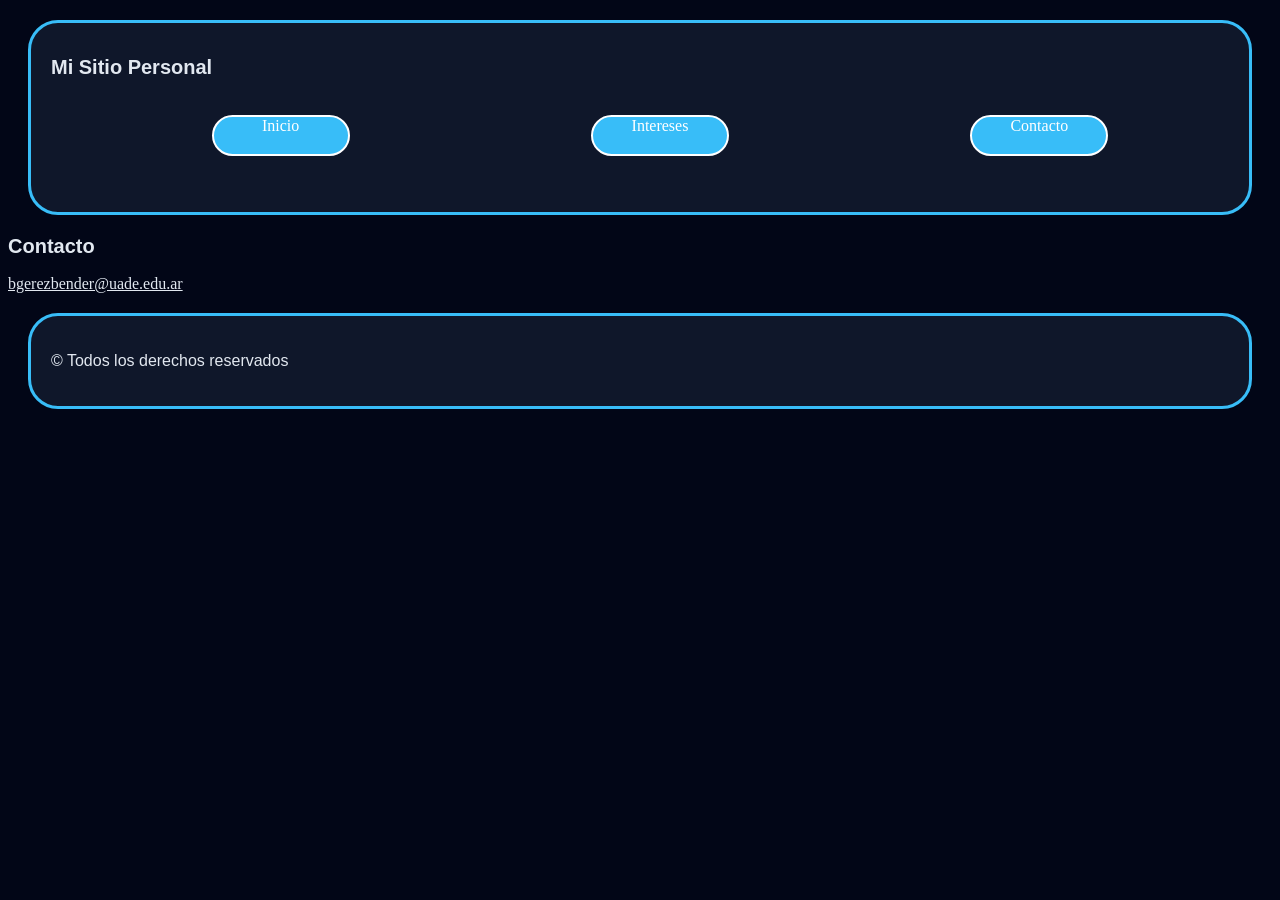
<file: contacto.html>
<!DOCTYPE html>
<html lang="es">
<head>
    <meta charset="UTF-8">
    <meta name="viewport" content="width=device-width, initial-scale=1.0">
    <title>Mi Primer Sitio</title>
    <link rel="stylesheet" href="style.css">
    <style>
         p{
         color: #64748B;   
        }
        h1, h2{
            color: #E2E8F0;
            font-family: 'Gill Sans', 'Gill Sans MT', Calibri, 'Trebuchet MS', sans-serif;
            font-size: 20px;
        }
        
    </style>
</head>
<body>
    <header>
        <h1>Mi Sitio Personal</h1>
        <nav>
            <ul class="menu">
                <li class="boton"><a href="index.html">Inicio</a></li>
                <li class="boton"><a href="intereses.html">Intereses</a></li>
                <li class="boton"><a href="contacto.html">Contacto</a></li>
            </ul>
        </nav>
    </header>
    <main>
        <h2>Contacto</h2>
        <a href="mailto:bgerezbender@uade.edu.ar" class="mail" id="mail">bgerezbender@uade.edu.ar</a>
    </main>
    <footer>
        <p id="tituloderechos">© Todos los derechos reservados</p>
    </footer>
</body>
</html>
</file>
<file: style.css>
h1{
    font-family: 'Gill Sans', 'Gill Sans MT', Calibri, 'Trebuchet MS', sans-serif;
    font-size: 30px;
    color: #E2E8F0;
}

body{
    background-color: #020617;
}
#tituloderechos{
    font-family: 'Gill Sans', 'Gill Sans MT', Calibri, 'Trebuchet MS', sans-serif;
    color: #E2E8F0;
}
.estiloespecial{
    color: #E2E8F0;
    font-size: 30px;
    text-decoration: dotted underline;
}
header{
    background-color: #0F172A;
    margin: 20px;
    padding: 20px;
    border: 3px solid #38BDF8;
    border-radius: 30px;
}
footer{
    background-color: #0F172A;
    margin: 20px;
    padding: 20px;
    border: 3px solid #38BDF8;
    border-radius: 30px;
}
#programar{
    margin: 20px;
    border: 5px solid #38BDF8;
    width: 350px;
    height: auto;
}
#infografia{
    margin:20px;
    border: 5px solid #38BDF8;
    width: 350px;
    height: auto;
}
.boton{
width: 134px;
height: 37px;
border: 2px solid white;
border-radius: 30px;
background: #38BDF8;
margin: 20px;
list-style: none;
text-align: center;
}
.boton a{
    color: white;
    text-decoration: none;
}
.menu{
    display: flex;
    justify-content: space-around;
    flex-wrap: wrap;
}
#fotoprincipal{
    width: 50%;
    height: auto;
}
.contenedor{
    background-color: #1E3A8A;
    width: 70%;
    display: flex;
    flex-wrap: wrap;
}
.contenedor2{
    background-color: #1E3A8A ;
    width: 70%;
    flex-wrap: wrap;
}
#musica{
    margin: 20px;
    border: 5px solid #38BDF8;
    width: 350px;
    height: auto;
}
#tecnologia{
    margin: 20px;
    border: 5px solid #38BDF8;
    width: 350px;
    height: auto;
}
#viajar{
    margin: 20px;
    border: 5px solid #38BDF8;
    width: 350px;
    height: auto;
}

#mail{
    color: #E2E8F0;
}
</file>
